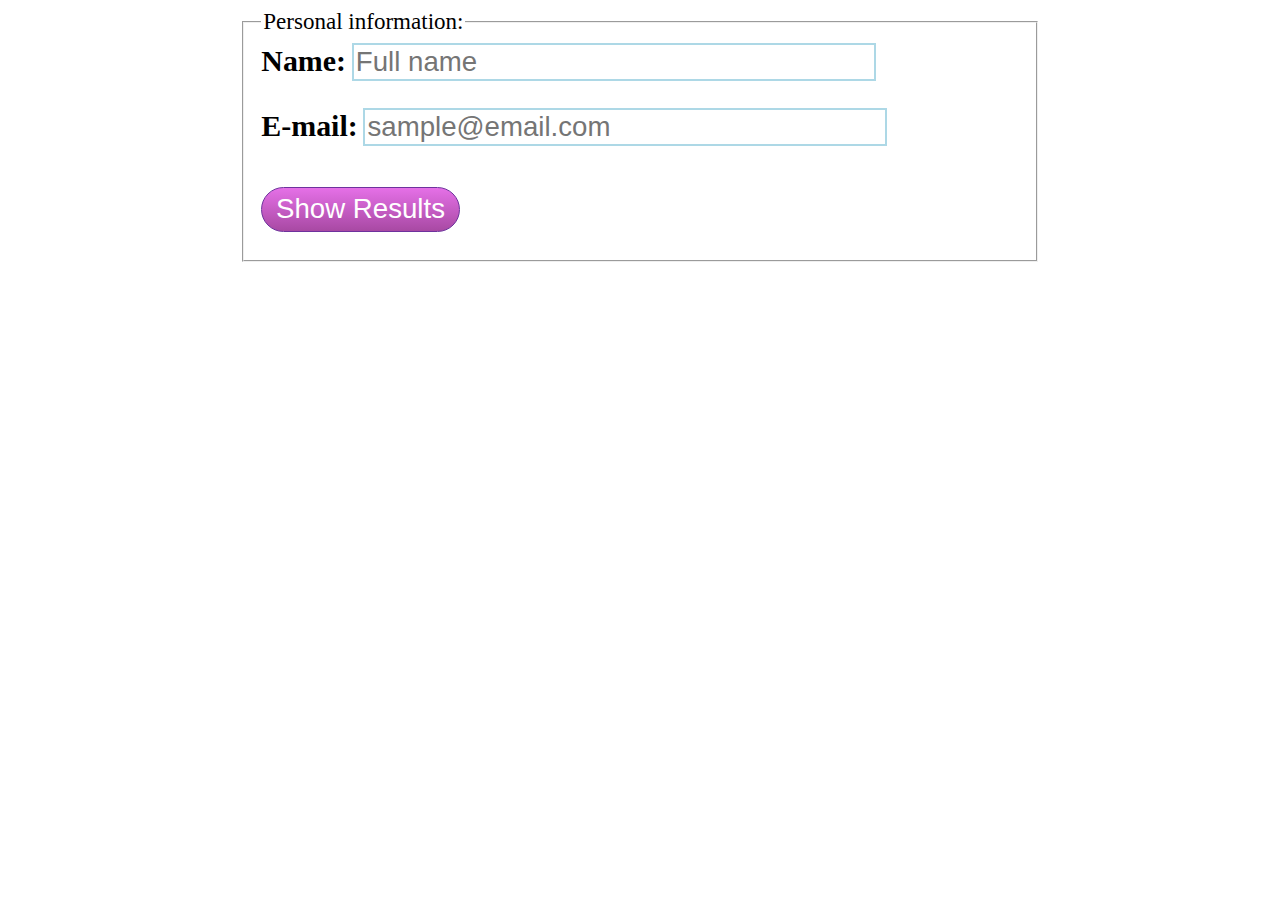
<file: week_4_lab.htm>
<!DOCTYPE html>
<html><head>
<meta http-equiv="content-type" content="text/html; charset=windows-1252">
		<title> User Data - Week 4 Lab </title>
		<link href ="style.css" rel="stylesheet" type="text/css" />
	</head>
	<body>

		<form name="mainform" id="mainform" action="">
			<div id="content">
				<fieldset>
					<legend>Personal information:</legend>		
					<label for="name">Name:</label> <input id="fullname" name="name" size="30" placeholder="Full name" type="text"> <span class="error" id="err_name"></span> <br><br>
					<label for="email">E-mail:</label> <input id="email" name="email" size="30" placeholder="sample@email.com" type="text"> <span class="error" id="err_email"></span> <br><br>
					
					<input id="showResults" value="Show Results" type="button">
					
				</fieldset>
				
				
			</div>
		</form>

		<script src="script.js" type="text/javascript"></script>
		
</body></html>
</file>
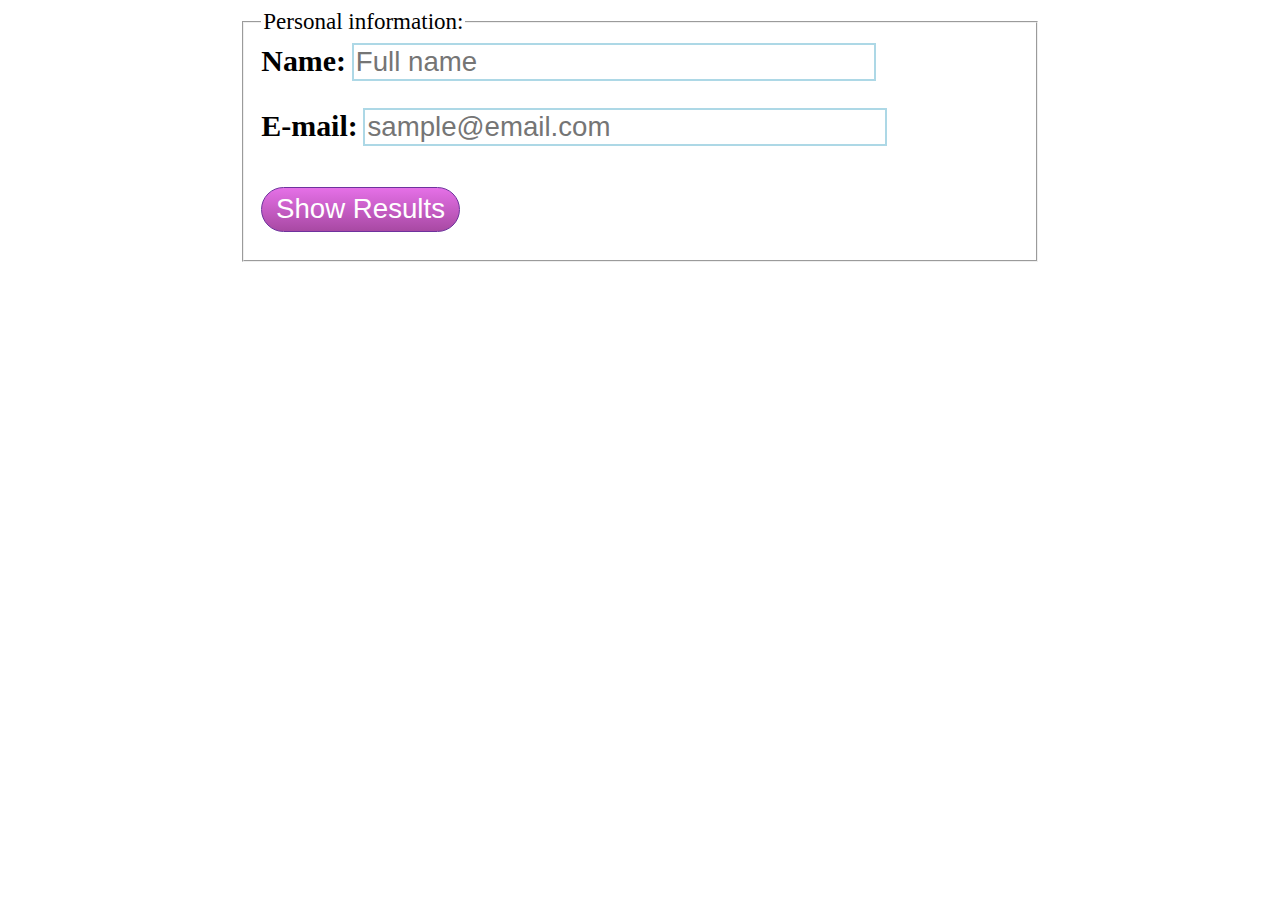
<file: week_4_lab.html>
<!DOCTYPE html >
<html><head>
<meta http-equiv="content-type" content="text/html; charset=windows-1252">
		<title> User Data - Week 4 Lab </title>
		<link href ="style.css" rel="stylesheet" type="text/css" />
	</head>
	<body>

		<form name="mainform" id="mainform" action="">
			<div id="content">
				<fieldset>
					<legend>Personal information:</legend>		
					<label for="name">Name:</label> <input id="fullname" name="name" size="30" placeholder="Full name" type="text"> <span class="error" id="err_name"></span> <br><br>
					<label for="email">E-mail:</label> <input id="email" name="email" size="30" placeholder="sample@email.com" type="text"> <span class="error" id="err_email"></span> <br><br>
					
					<input id="showResults" value="Show Results" type="button">
					
				</fieldset>
				
				
			</div>
		</form>

		<script src="script.js" type="text/javascript"></script>
		
</body></html>
</file>
<file: style.css>
html, body {
				font-size: 120%;
			}
			
			label {
				font-weight: bold;
				font-size: 130%;
			}
			
			#content {
				width: 800px;
				margin-left: auto;
				margin-right: auto;
			}
			
			input {
				font-size: 120%;
			
			}
			
			input[type=button] {
				border: 1px solid #6E329D;
				border-radius : 25px;
				color: #fff;
				text-decoration: none;
				padding: 0.2em 0.5em;
				margin: 0.5em;
				margin-left: auto;
				margin-right: auto;
				
				background: linear-gradient(to bottom, #e570e7 0%,#c85ec7 47%,#a849a3 100%); /* W3C */
			}
			
			input[type=text] {
				border: 2px solid lightblue;
			}
			
			input[type=button]:hover {
				background: linear-gradient(to right, #e570e7 0%,#c85ec7 47%,#a849a3 100%); /* W3C */	
			}
			
			input[type=text]:hover {
				background-color: #e9f6fd;
			}
</file>
